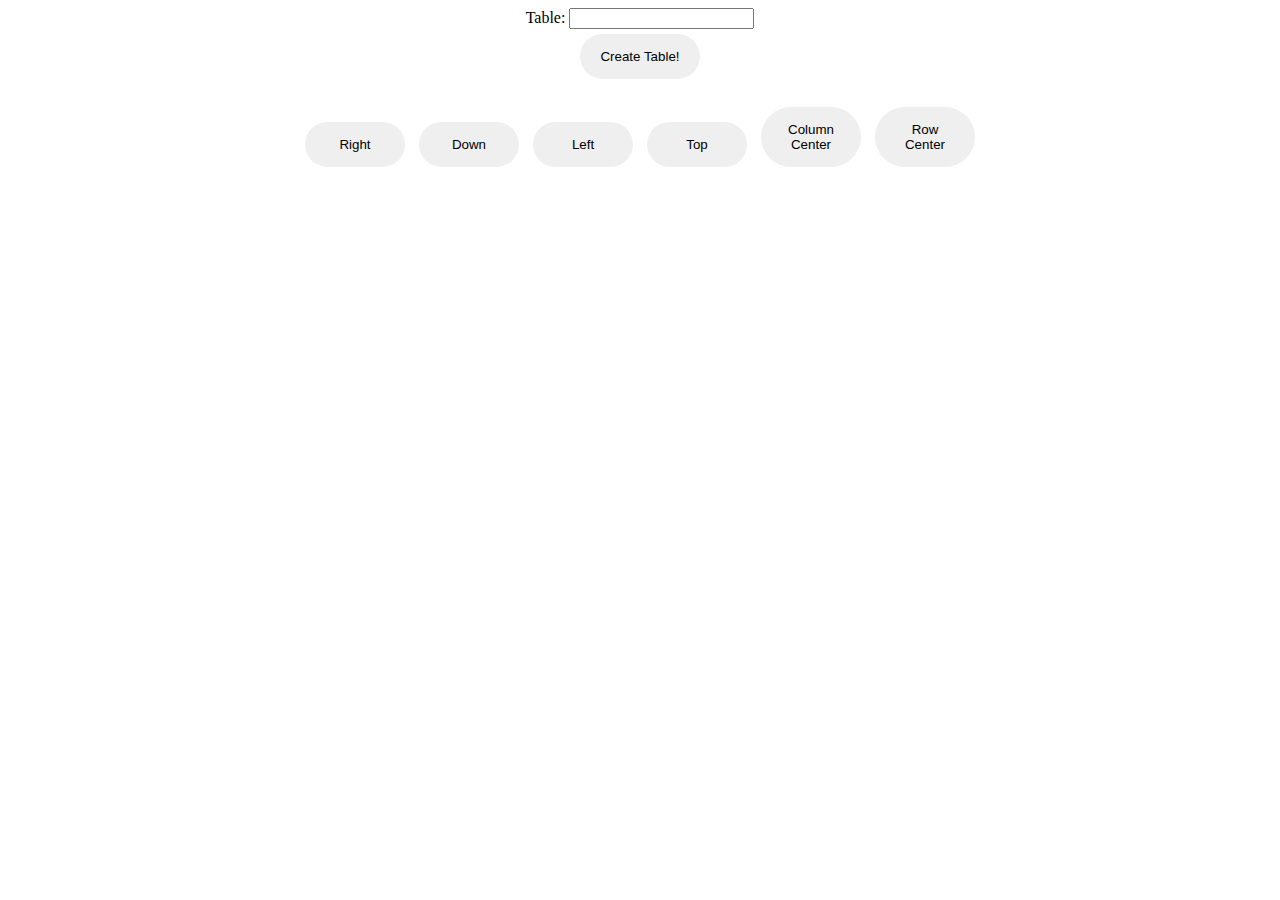
<file: Assessment-lrtb/Assessment/index.html>
<!Doctype html>
<html>
<head>
<link href="styles.css" rel="stylesheet" type="text/css">

</head>
<body>
    <div class="container">
        <form name="tablegen">
            <label>Table: <input type="text" name="rows" id="tableInput" value=""/></label><br />
            <!--   <label>Cols: <input type="text" name="cols" id="cols"/></label><br/> -->
            <input name="generate" type="button" value="Create Table!" onclick='createTable();'/>
        </form>
            
        <div id="wrapper"></div>
        <br>
        <!--  <button id="addValue">Add Input</button>   -->  
        <button id="rightClick">Right</button>
        <button id="downClick">Down</button> 
        <button id="leftClick">Left</button>
        <button id="topClick">Top</button>
        <button id="colcenterClick">Column Center</button>
        <button id="rowcenterClick">Row Center</button>
       
    </div>

   
    
<script src="lib.js"></script>
</body>
</html>
</file>
<file: Assessment-lrtb/Assessment/styles.css>
*{box-sizing: border-box;}
.container{
    max-width: 1200px;
    width: 100%;
    margin: 0 auto;
    text-align: center; 
}

#wrapper{  
    display: inline-block;
    text-align: center;     
}
.grid{
    width: 25%;
    height: 30px;
    border: 1px solid #ccc; 
    color: #000;
}

.grid.active{
    background: blue;
}       
tr{
    border: 1px solid #000; 
}
td{
    width: 25px;
    height: 25px;
    border: 1px solid #000;
    color: #fff;
}

td.active{
    background: blue;
    
}
input[type=button]{
    margin: 5px;
    border-radius:50px;
    padding: 15px;
    width: 120px;
    border: 0;
    }
button  {
margin: 5px;
border-radius:50px;
padding: 15px;
width: 100px;
border: 0;
}
/* .action{
    display: none;
} */
</file>
